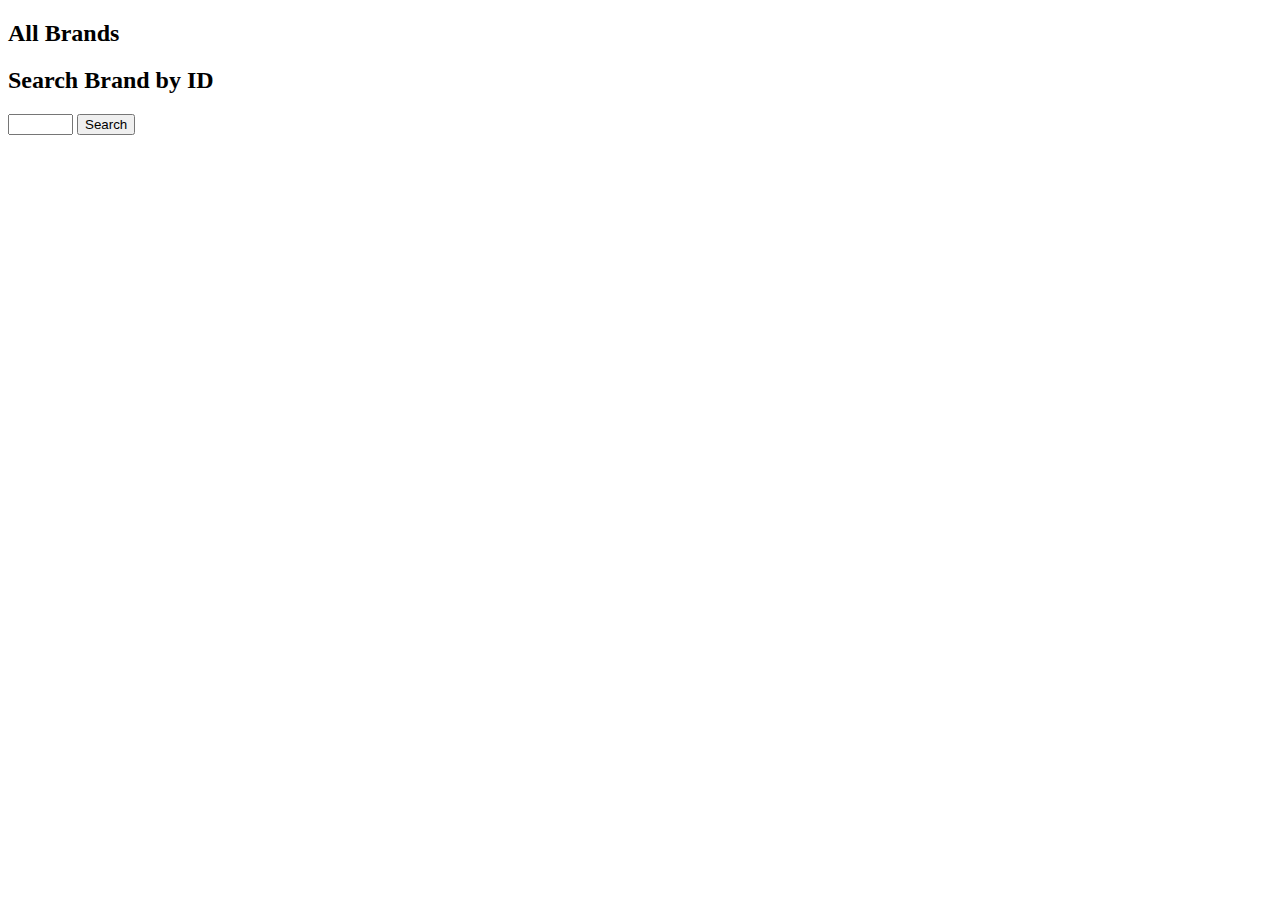
<file: BrandStoryService/BrandStoryService/BrandStoryWebApi/Brands.html>
﻿<!DOCTYPE html>
<html xmlns="http://www.w3.org/1999/xhtml">
<head>
    <title>brand App</title>
</head>
<body>

    <div>
        <h2>All Brands</h2>
        <ul id="brands" />
    </div>
    <div>
        <h2>Search Brand by ID</h2>
        <input type="text" id="brandId" size="5" />
        <input type="button" value="Search" onclick="find();" />
        <p id="brand" />
    </div>

    <script src="http://ajax.aspnetcdn.com/ajax/jQuery/jquery-2.0.3.min.js"></script>
    <script>
        var uri = 'api/BrandConfig';

    $(document).ready(function () {
      // Send an AJAX request
      $.getJSON(uri)
          .done(function (data) {
            // On success, 'data' contains a list of brands.
            $.each(data, function (key, item) {
              // Add a list item for the brand.
              $('<li>', { text: formatItem(item) }).appendTo($('#brands'));
            });
          });
    });

    function formatItem(item) {
        return 'Brand Name : ' + item.Name + ' - Description : ' + item.Description + ' - Location Coverage : ' + item.LocationCoverage;
    }

    function find() {
      var id = $('#brandId').val();
      $.getJSON(uri + '/' + id)
          .done(function (data) {
            $('#brand').text(formatItem(data));
          })
          .fail(function (jqXHR, textStatus, err) {
            $('#brand').text('Error: ' + err);
          });
    }
    </script>
</body>
</html>
</file>
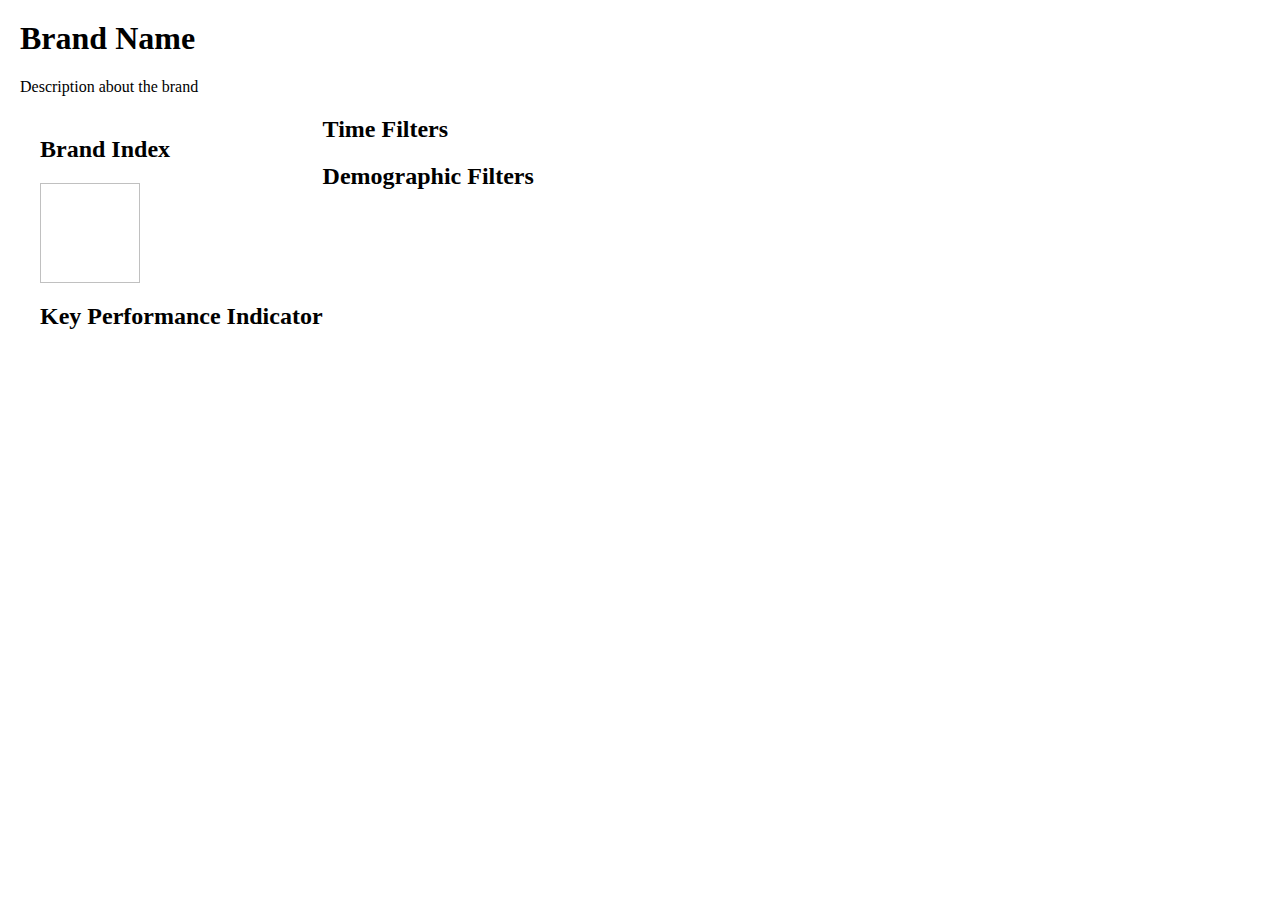
<file: BrandStory/src/app/Brand/brand.component.html>
<body style="margin:20px;">
<main>
     <h1>Brand Name</h1>
     <label>Description about the brand</label>
</main>
<div style="margin: 20px">
<div style="display:block;float:left">
    <div class="divBrandIndex"> 
        <h2>Brand Index</h2>
        <img scr='./assets/images/filters.jpg' style="width:100px;height:100px"/>
    </div>
    <div class="divKPI">
        <h2>Key Performance Indicator</h2>
    </div>
</div>
<div style="display:block"> 
    <div class="divTimeFilter">
        <h2>Time Filters</h2>
    </div>
    <div class="divDemographicFilters">
        <h2>Demographic Filters</h2>
    </div>    
</div>
</div>
</body>
</file>
